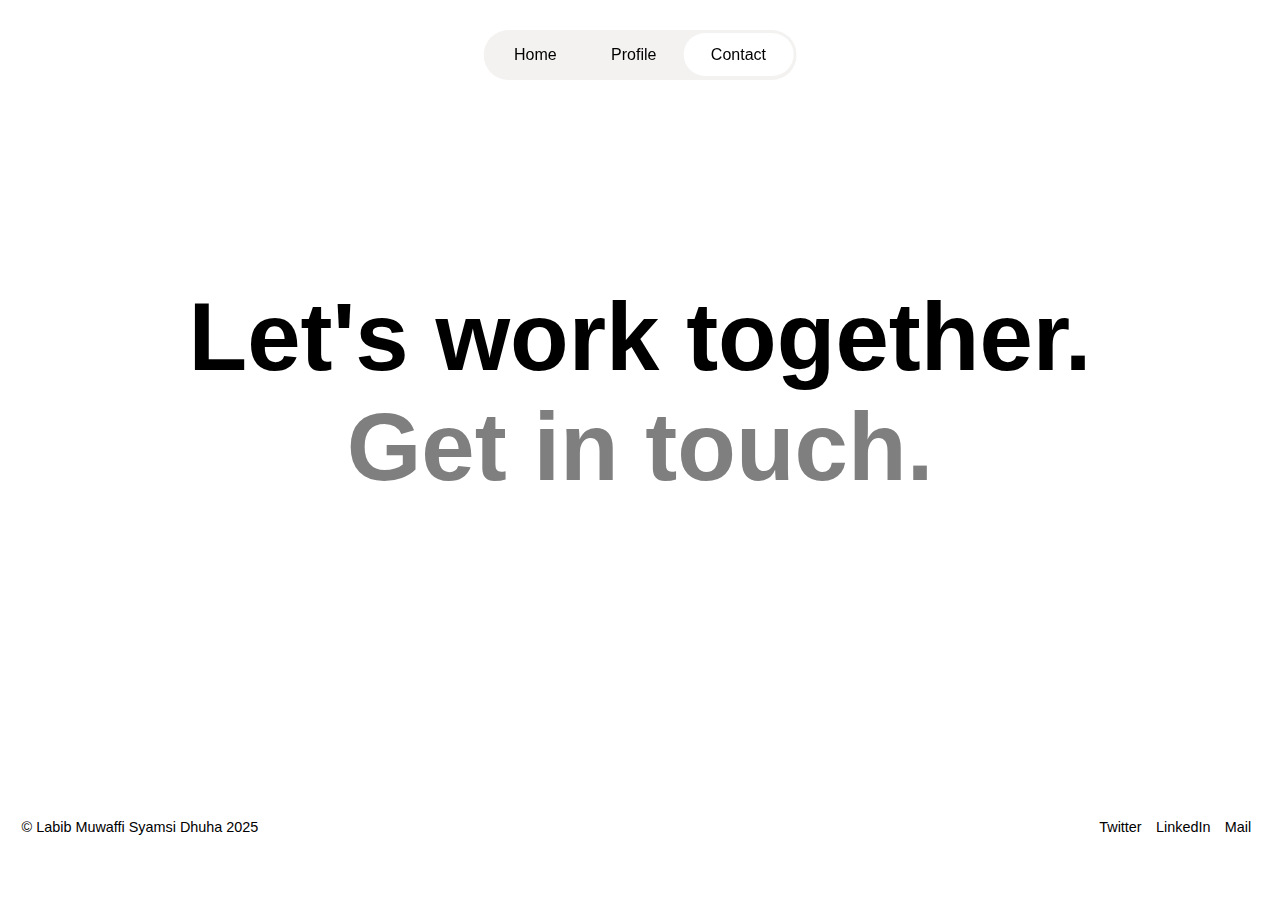
<file: contact.html>
<!DOCTYPE html>
<html lang="en">
<head>
    <meta charset="UTF-8">
    <meta name="viewport" content="width=device-width, initial-scale=1.0">
    <title>Oh.Studio</title>

    <link rel="stylesheet" href="cssreset.css">
    <link rel="stylesheet" href="index.css">
    <link rel="stylesheet" href="responsive.css">
</head>
<body>

    <nav>
        <ul>
            <li><a class="" href="index.html">Home</a></li>
            <li><a class="" href="profil.html">Profile</a></li>
            <li><a class="active" href="#">Contact</a></li>
        </ul>
    </nav>
    
    <div class="container-desc">
        <section class="desc">
            <h1>Let's work together. <span>Get in touch.</span></h1>
        </section>
    </div>

    <footer>
        <p>&copy; Labib Muwaffi Syamsi Dhuha 2025</p>
        <ul>
            <li><a href="#">Twitter</a></li>
            <li><a href="#">LinkedIn</a></li>
            <li><a href="#">Mail</a></li>
        </ul>
    </footer>

</body>
</html>
</file>
<file: index.css>
:root {
    --grey-color: #7f7f7f;
    --light-grey-color: #e8e5e480;
    --white-color: #ffffff;
    --black-color: #000000;
    --border-radius-button: 100px;
    --border-radius-image: 10px;
    --transition-options: .3s ease-in-out;

    font-family: Arial, Helvetica, sans-serif;
}

* {
    transition: 750ms; 
}

nav {
    position: fixed;
    
    top: 30px;
    transform: translateX(calc(50vw - 50%));
    z-index: 100;

    background-color: transparent;
}

nav ul {
    display: flex;
    
    background-color: var(--light-grey-color);
    border-radius: var(--border-radius-button);
    backdrop-filter: blur(5px);

    padding: 1em .2em;
}

nav a {
    color: black;
    padding: .8em 1.7em;
    border-radius: var(--border-radius-button);
}

nav a.active {
    background-color: var(--white-color);
}

header {
    margin: 150px 0; padding: 50px;

    display: grid;
    place-content: center;
    place-items: center;

    text-align: center;
}

header h1 {
    font-size: 3.8rem;
    line-height: 1.2em;

    width: 60vw;
}

header p {
    margin-top: 70px;
}

header span {
    margin: .3em;
    padding: .7em;
    border-radius: var(--border-radius-button);
    background-color: var(--light-grey-color);
}

header span.active {
    background-color: transparent;
}

main {
    display: grid;
    place-items: center;
}

main .image {
    width: 90%;

    display: grid;
    grid-template-columns: 1fr 1fr;
    gap: 30px 20px;
}

main .image .box {
    position: relative;
    overflow: hidden;

    border-radius: var(--border-radius-image);
}

main .image a {
    color: black;
}

main .image img {
    width: 100%; height: 100%;
}

main .image .filter {
    position: absolute;
    inset: 0;
    z-index: 1;
    
    transition: var(--transition-options);
}

main .image .filter:hover {
    backdrop-filter: blur(8px) brightness(80%);
}

main .image .filter::before {
    content: "Tittle";
    font-size: 1.1rem;
    color: var(--white-color);

    position: absolute;
    top: 0; left: 0;
    transform: translate(20px, 20px);

    transition: var(--transition-options);
    opacity: 0;
}

main .image .filter:hover::before {
    opacity: 1;
}

main .image .filter::after {
    content: "";
    
    height: 50px; width: 50px;
    background-color: var(--white-color);

    background-image: url("https://cdn0.iconfinder.com/data/icons/jam-vol-1/24/chevron-circle-up-right-1024.png");
    background-position: center;
    background-repeat: no-repeat;
    background-size: cover;

    border-radius: var(--border-radius-button);

    position: absolute;
    top: 0; right: 0;
    transform: translate(-50px, 50px);

    transition: var(--transition-options);
    opacity: 0;
}

main .image .filter:hover::after {
    transform: translate(-30px, 30px);
    opacity: 1;
}

main .desc {
    margin: 150px 0;
    text-align: center;
    
    font-size: 1.5rem;
}

main .desc span{
    display: block;
    color: var(--grey-color);
}

footer {
    position: relative;
    bottom: 0;

    display: grid;
    grid-template-columns: repeat(2, 1fr);
    align-items: center;

    padding: 2em 1.5em;
    font-size: .9rem;
}

footer ul {
    display: flex;
    justify-self: end;
}

footer li {
    padding: .5em;
}

footer a {
    color: var(--black-color);
}

footer a:hover {
    color: var(--grey-color);
}

.container-desc {
    position: relative;
    height: 87vh;

    display: flex;
    justify-content: center;
    align-items: center;
}

.container-desc .desc {
    text-align: center;
    font-size: 3rem;
}

.container-desc .desc span{
    display: block;
    color: var(--grey-color);
}
</file>
<file: responsive.css>
@media (max-width: 768px) {
    header h1 {
        font-size: 2.8rem;
        line-height: 1.2em;
    
        width: 70vw;
    }

    main section.image {
        grid-template-columns: 1fr;
    }

    main section.desc {
        font-size: 1.3rem;
    }

    .container-desc .desc {
        font-size: 2.3rem;
    }
}

@media (max-width: 430px) {
    header h1 {
        font-size: 2.3rem;
        line-height: 1.2em;
    
        width: 90vw;
    }

    header p {
        display: none;
    }

    main section.desc {
        font-size: 1rem;
    }

    footer {
        grid-template-columns: 1fr;
        place-items: center;
    }

    footer ul {
        justify-self: center;
    }

    .container-desc {
        height: 80vh;
    }

    .container-desc .desc {
        font-size: 2rem;
    }
}
</file>
<file: cssreset.css>
* {
    margin: 0;
    padding: 0;
    box-sizing: border-box;
} 

ul {
    list-style: none;
}

a {
    text-decoration: none;
}
</file>
